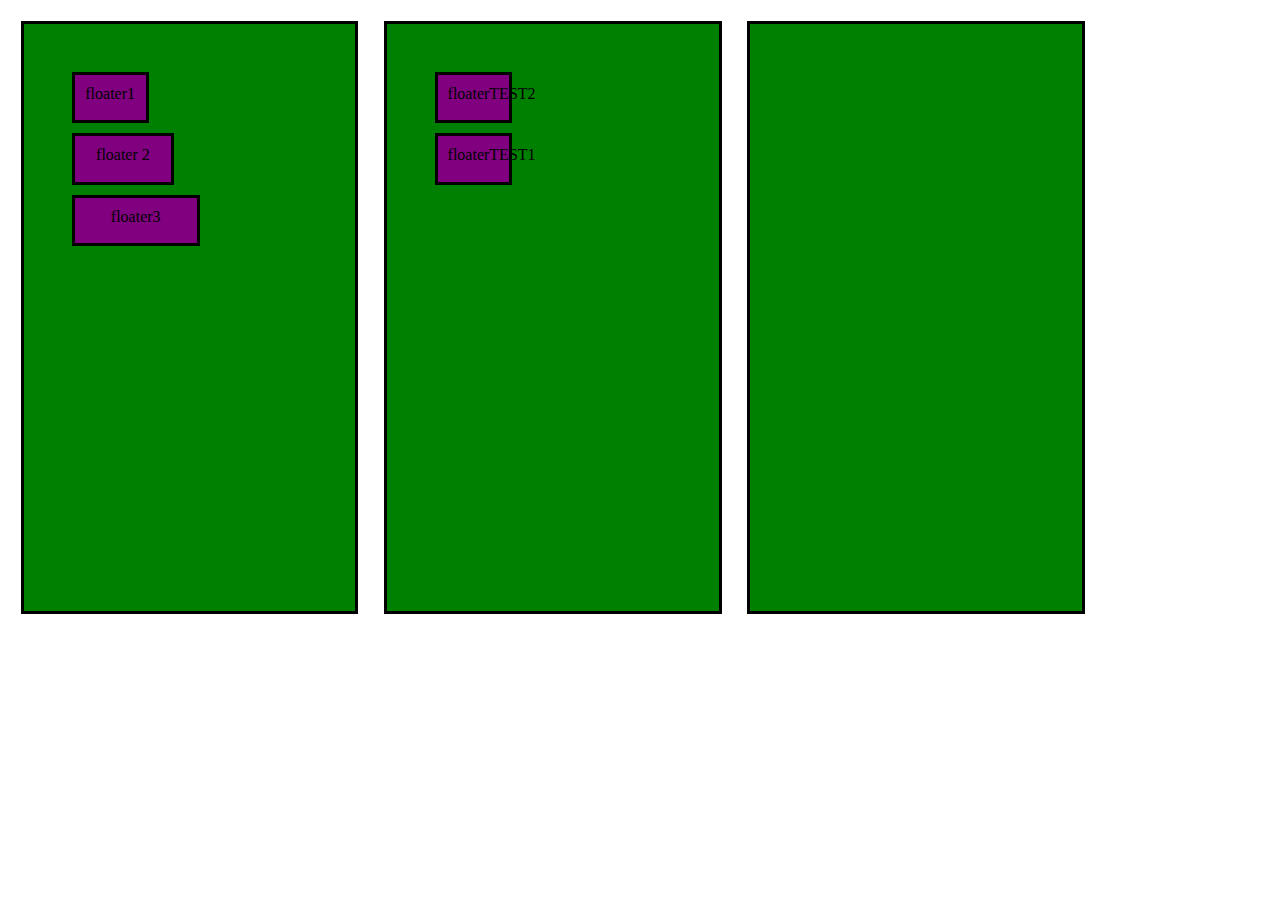
<file: index.html>
<!DOCTYPE html>
<html lang="en">
<head>
	<meta charset="UTF-8">
	<title>Toweres of Divs</title>
	 <link rel="stylesheet" href="style.css">
</head>
<body>

	



<div id="tower1" class="tower">

	<div id="floater1"class="floating" data-size = "1">floater1</div>
	<div id="floater2"class="floating" data-size="2">floater 2</div>
	<div id="floater3"class="floating" data-size="3">floater3</div>
</div>

<div id="tower2" class="tower"> 
				<div id="floaterTEST2"class="floating" data-size="1">floaterTEST2</div>
 			<div id="floaterTEST1"class="floating" data-size="2">floaterTEST1</div>
	<div class="invisible" id="winner">Welcome To The Winner's Circle</div>

</div>
<div id="tower3" class="tower"></div>
	
<script src="https://code.jquery.com/jquery-2.1.4.min.js"></script>
<script src="script.js"></script>
</body>
</html>
</file>
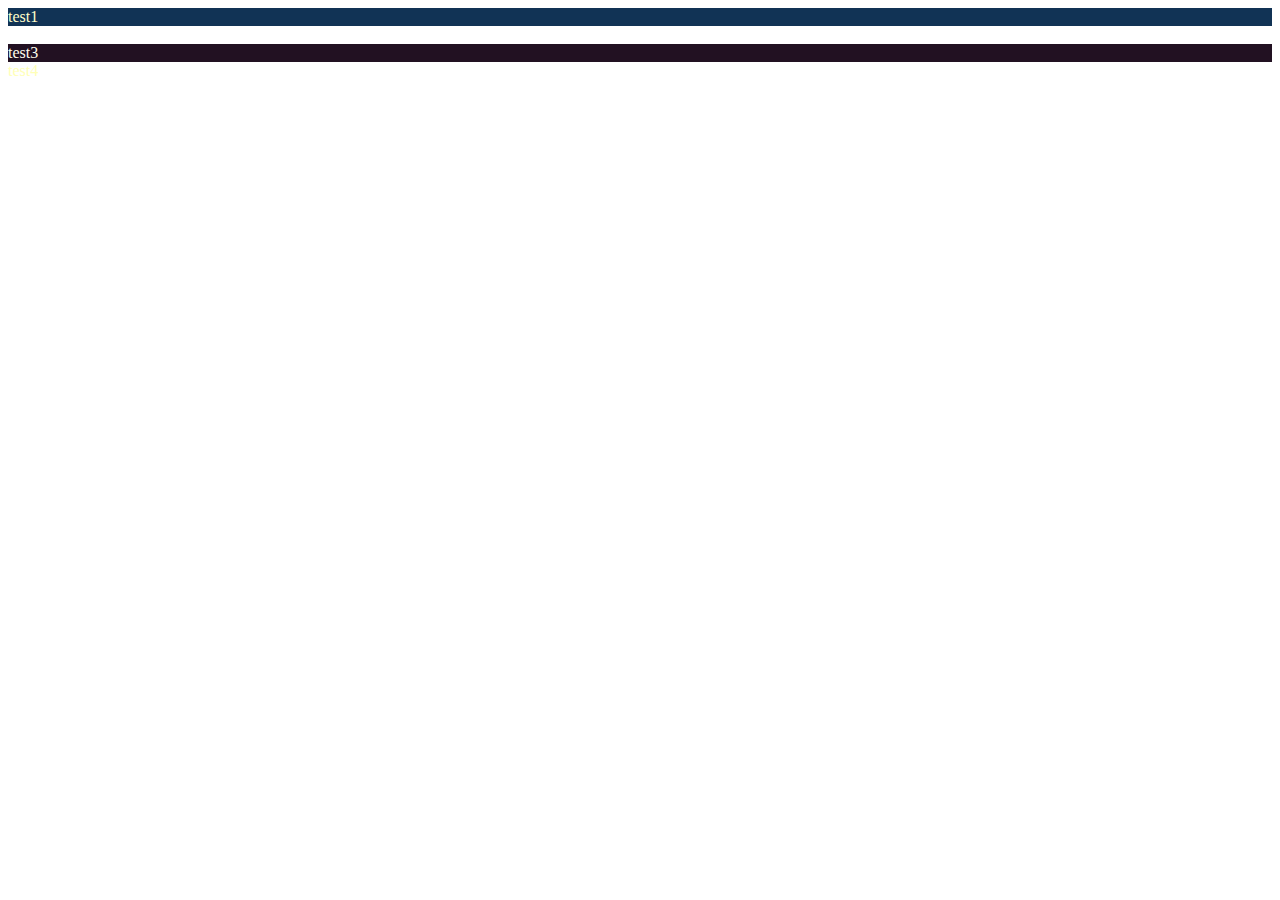
<file: 13JqueryAndTheDom/jQueryAndTheDOM.html>
<!DOCTYPE html>
<html>
<head>
	<title>DopeAzjQuery</title>
	<link rel=stylesheet href="jQnDOMstyle.css" type="text/css">
<!-- 	<link href='http://fonts.googleapis.com/css?family=Play|Slabo+27px' rel='stylesheet' type='text/css'> -->
</head>
<body>
	
<div>test1</div>
<div>test2</div>
<div>test3</div>
<div>test4</div>

<script type='text/javascript' src="jquery.js"> </script>
<script type='text/javascript'  src="jQueryAndTheDOM.js"></script>
</body>
</html>
</file>
<file: style.css>
.invisible{
	visibility: hidden;
}

.removed{
	
}

#winner{
	padding: 2vw;
	padding-top: 3vw;
	text-align: center;
	height: 10vw;
	font-weight: bold;
	border-radius: 50%;
	border: 1px solid black;
	background-color: orange;
}

.tower{
	text-align: center;
	width: 20vw;
	height: 40vw;
	display: block;
	float: left;
	padding: 3%;
	background-color: green;
	border: 3px solid black;
 	margin: 1%;
}

.floating{
	text-align: center;
	display: block;
	height: 5%;
	width: 20%;
	padding: 10px;
	background-color: purple;
	border: 3px solid black;
 	margin: 10px;

}

#floater2{
	width: 30%;
}

#floater3{
	width: 40%;
}



.highlight{
	border: 7px solid yellow;
	background-color: black;

}
</file>
<file: 13JqueryAndTheDom/jQnDOMstyle.css>
div{
	backgound-color: white;
	color: black;
}
</file>
